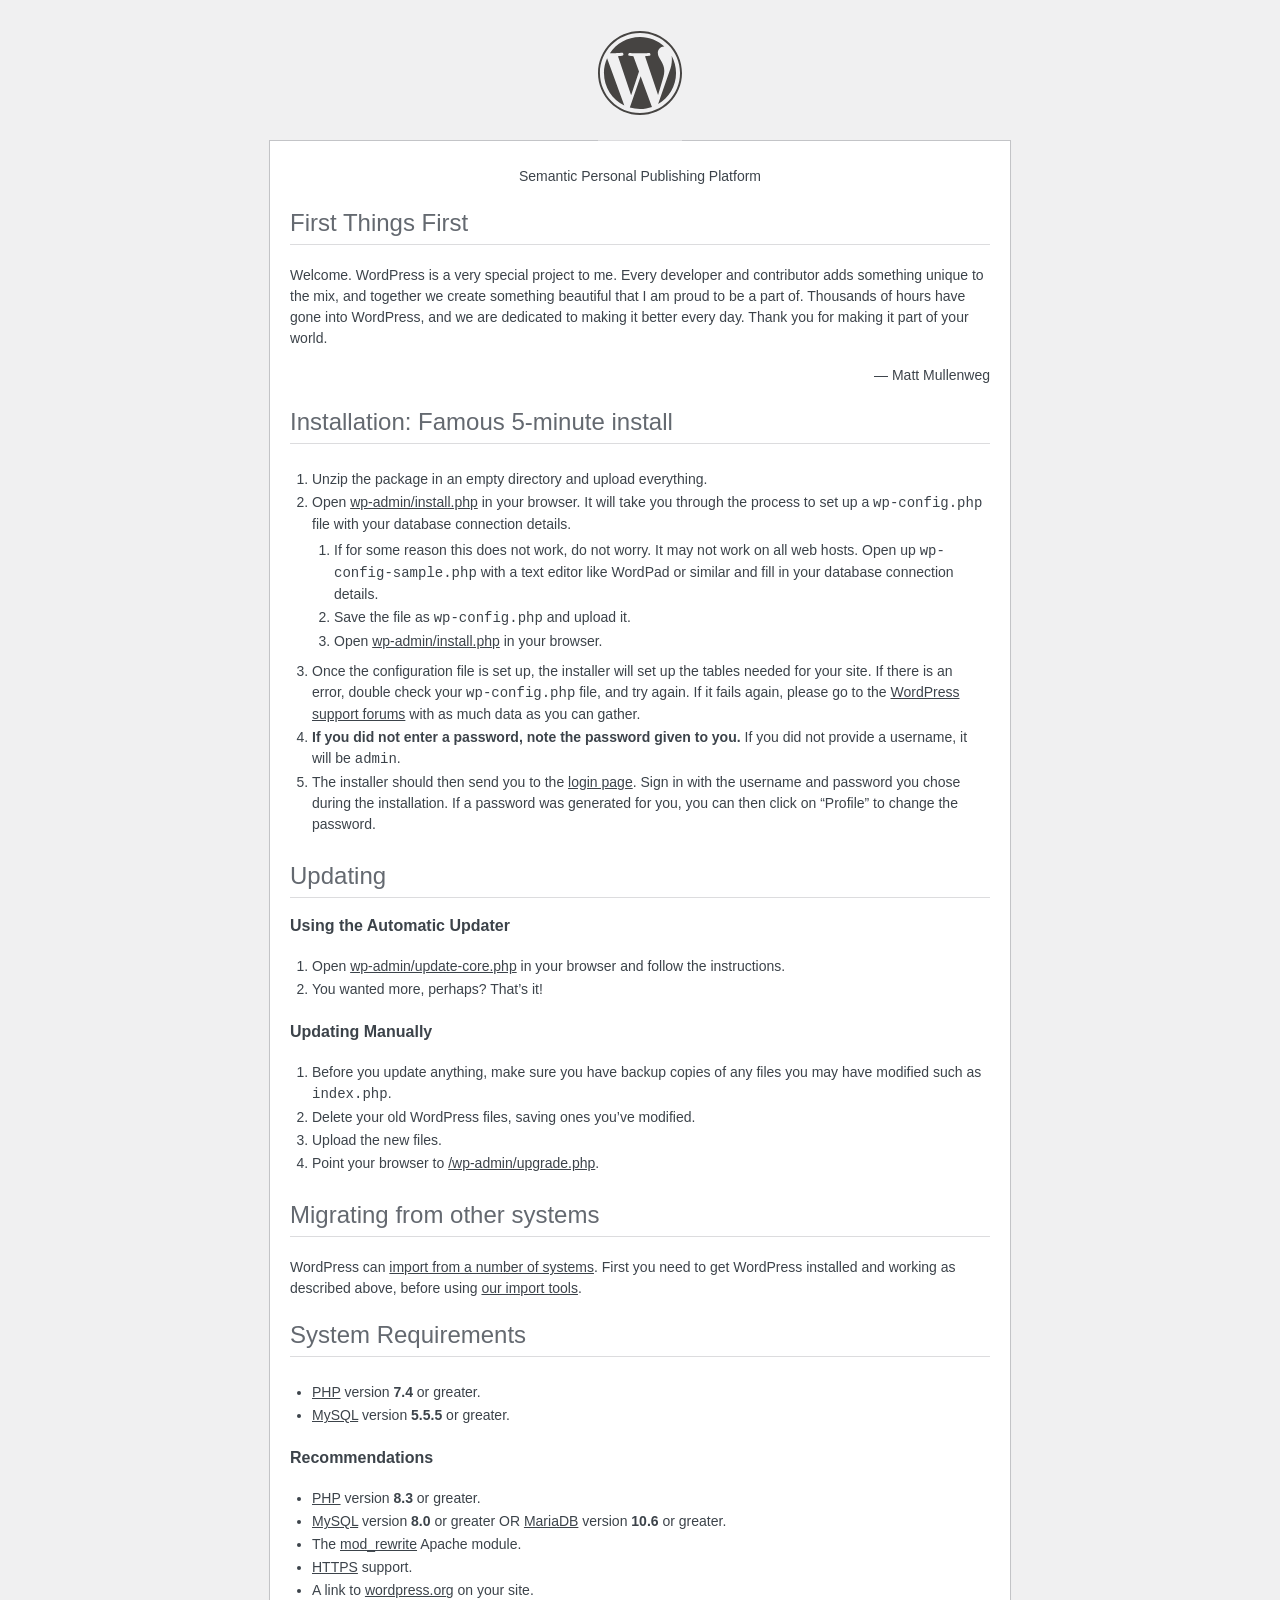
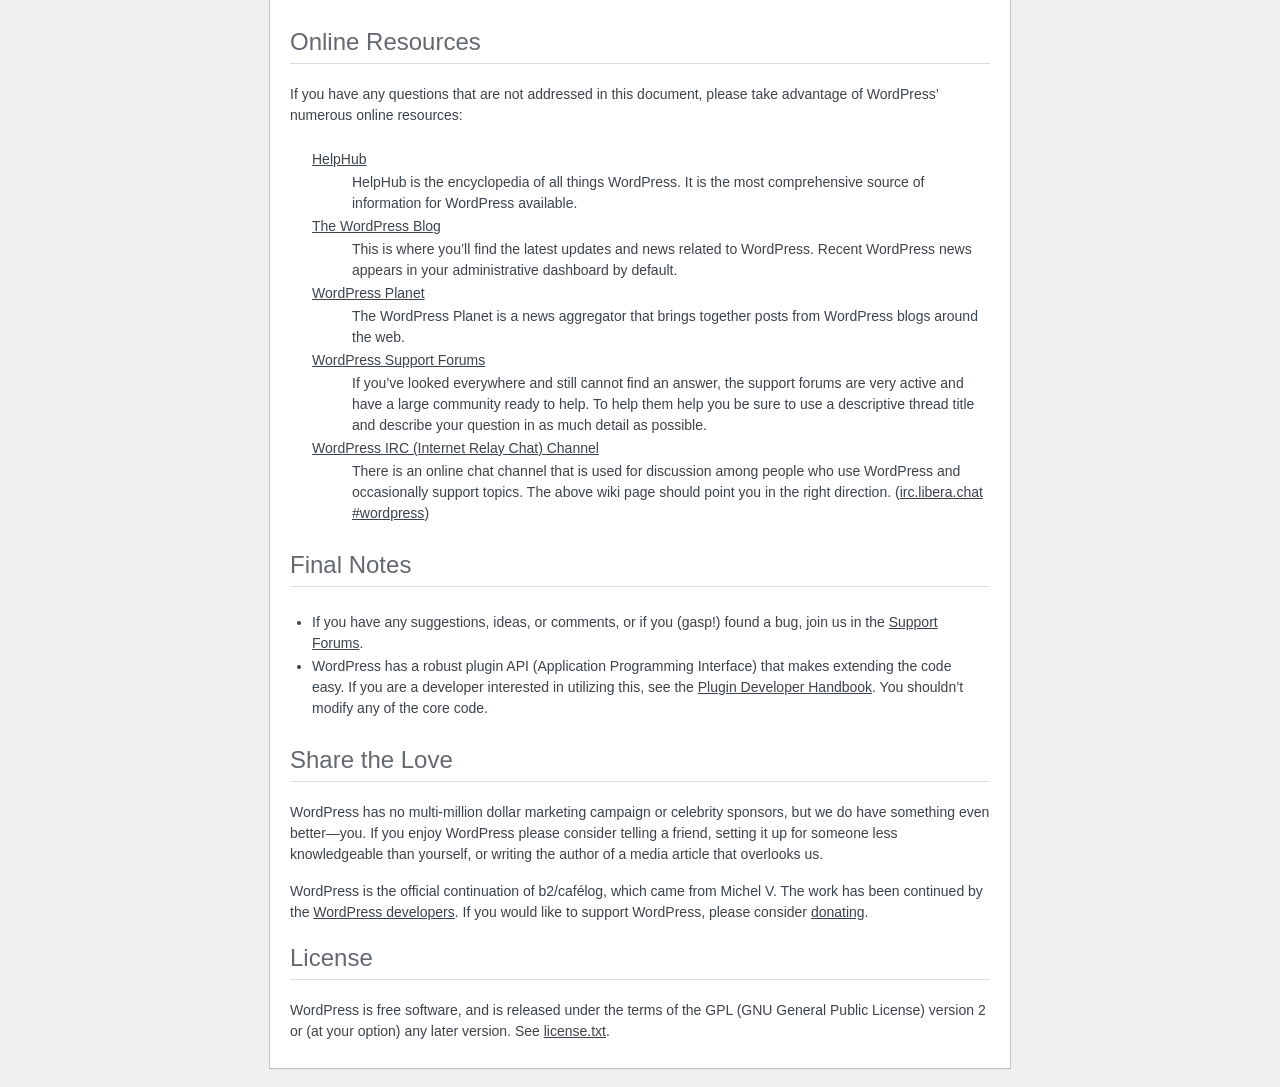
<file: readme.html>
<!DOCTYPE html>
<html lang="en">
<head>
	<meta name="viewport" content="width=device-width" />
	<meta http-equiv="Content-Type" content="text/html; charset=utf-8" />
	<meta name="robots" content="noindex,nofollow" />
	<title>WordPress &#8250; ReadMe</title>
	<link rel="stylesheet" href="wp-admin/css/install.css?ver=20100228" />
</head>
<body>
<h1 id="logo">
	<a href="https://wordpress.org/"><img alt="WordPress" src="wp-admin/images/wordpress-logo.png" /></a>
</h1>
<p style="text-align: center">Semantic Personal Publishing Platform</p>

<h2>First Things First</h2>
<p>Welcome. WordPress is a very special project to me. Every developer and contributor adds something unique to the mix, and together we create something beautiful that I am proud to be a part of. Thousands of hours have gone into WordPress, and we are dedicated to making it better every day. Thank you for making it part of your world.</p>
<p style="text-align: right">&#8212; Matt Mullenweg</p>

<h2>Installation: Famous 5-minute install</h2>
<ol>
	<li>Unzip the package in an empty directory and upload everything.</li>
	<li>Open <span class="file"><a href="wp-admin/install.php">wp-admin/install.php</a></span> in your browser. It will take you through the process to set up a <code>wp-config.php</code> file with your database connection details.
		<ol>
			<li>If for some reason this does not work, do not worry. It may not work on all web hosts. Open up <code>wp-config-sample.php</code> with a text editor like WordPad or similar and fill in your database connection details.</li>
			<li>Save the file as <code>wp-config.php</code> and upload it.</li>
			<li>Open <span class="file"><a href="wp-admin/install.php">wp-admin/install.php</a></span> in your browser.</li>
		</ol>
	</li>
	<li>Once the configuration file is set up, the installer will set up the tables needed for your site. If there is an error, double check your <code>wp-config.php</code> file, and try again. If it fails again, please go to the <a href="https://wordpress.org/support/forums/">WordPress support forums</a> with as much data as you can gather.</li>
	<li><strong>If you did not enter a password, note the password given to you.</strong> If you did not provide a username, it will be <code>admin</code>.</li>
	<li>The installer should then send you to the <a href="wp-login.php">login page</a>. Sign in with the username and password you chose during the installation. If a password was generated for you, you can then click on &#8220;Profile&#8221; to change the password.</li>
</ol>

<h2>Updating</h2>
<h3>Using the Automatic Updater</h3>
<ol>
	<li>Open <span class="file"><a href="wp-admin/update-core.php">wp-admin/update-core.php</a></span> in your browser and follow the instructions.</li>
	<li>You wanted more, perhaps? That&#8217;s it!</li>
</ol>

<h3>Updating Manually</h3>
<ol>
	<li>Before you update anything, make sure you have backup copies of any files you may have modified such as <code>index.php</code>.</li>
	<li>Delete your old WordPress files, saving ones you&#8217;ve modified.</li>
	<li>Upload the new files.</li>
	<li>Point your browser to <span class="file"><a href="wp-admin/upgrade.php">/wp-admin/upgrade.php</a>.</span></li>
</ol>

<h2>Migrating from other systems</h2>
<p>WordPress can <a href="https://developer.wordpress.org/advanced-administration/wordpress/import/">import from a number of systems</a>. First you need to get WordPress installed and working as described above, before using <a href="wp-admin/import.php">our import tools</a>.</p>

<h2>System Requirements</h2>
<ul>
	<li><a href="https://www.php.net/">PHP</a> version <strong>7.4</strong> or greater.</li>
	<li><a href="https://www.mysql.com/">MySQL</a> version <strong>5.5.5</strong> or greater.</li>
</ul>

<h3>Recommendations</h3>
<ul>
	<li><a href="https://www.php.net/">PHP</a> version <strong>8.3</strong> or greater.</li>
	<li><a href="https://www.mysql.com/">MySQL</a> version <strong>8.0</strong> or greater OR <a href="https://mariadb.org/">MariaDB</a> version <strong>10.6</strong> or greater.</li>
	<li>The <a href="https://httpd.apache.org/docs/2.2/mod/mod_rewrite.html">mod_rewrite</a> Apache module.</li>
	<li><a href="https://wordpress.org/news/2016/12/moving-toward-ssl/">HTTPS</a> support.</li>
	<li>A link to <a href="https://wordpress.org/">wordpress.org</a> on your site.</li>
</ul>

<h2>Online Resources</h2>
<p>If you have any questions that are not addressed in this document, please take advantage of WordPress&#8217; numerous online resources:</p>
<dl>
	<dt><a href="https://wordpress.org/documentation/">HelpHub</a></dt>
		<dd>HelpHub is the encyclopedia of all things WordPress. It is the most comprehensive source of information for WordPress available.</dd>
	<dt><a href="https://wordpress.org/news/">The WordPress Blog</a></dt>
		<dd>This is where you&#8217;ll find the latest updates and news related to WordPress. Recent WordPress news appears in your administrative dashboard by default.</dd>
	<dt><a href="https://planet.wordpress.org/">WordPress Planet</a></dt>
		<dd>The WordPress Planet is a news aggregator that brings together posts from WordPress blogs around the web.</dd>
	<dt><a href="https://wordpress.org/support/forums/">WordPress Support Forums</a></dt>
		<dd>If you&#8217;ve looked everywhere and still cannot find an answer, the support forums are very active and have a large community ready to help. To help them help you be sure to use a descriptive thread title and describe your question in as much detail as possible.</dd>
	<dt><a href="https://make.wordpress.org/support/handbook/appendix/other-support-locations/introduction-to-irc/">WordPress <abbr>IRC</abbr> (Internet Relay Chat) Channel</a></dt>
		<dd>There is an online chat channel that is used for discussion among people who use WordPress and occasionally support topics. The above wiki page should point you in the right direction. (<a href="https://web.libera.chat/#wordpress">irc.libera.chat #wordpress</a>)</dd>
</dl>

<h2>Final Notes</h2>
<ul>
	<li>If you have any suggestions, ideas, or comments, or if you (gasp!) found a bug, join us in the <a href="https://wordpress.org/support/forums/">Support Forums</a>.</li>
	<li>WordPress has a robust plugin <abbr>API</abbr> (Application Programming Interface) that makes extending the code easy. If you are a developer interested in utilizing this, see the <a href="https://developer.wordpress.org/plugins/">Plugin Developer Handbook</a>. You shouldn&#8217;t modify any of the core code.</li>
</ul>

<h2>Share the Love</h2>
<p>WordPress has no multi-million dollar marketing campaign or celebrity sponsors, but we do have something even better&#8212;you. If you enjoy WordPress please consider telling a friend, setting it up for someone less knowledgeable than yourself, or writing the author of a media article that overlooks us.</p>

<p>WordPress is the official continuation of b2/caf&#233;log, which came from Michel V. The work has been continued by the <a href="https://wordpress.org/about/">WordPress developers</a>. If you would like to support WordPress, please consider <a href="https://wordpress.org/donate/">donating</a>.</p>

<h2>License</h2>
<p>WordPress is free software, and is released under the terms of the <abbr>GPL</abbr> (GNU General Public License) version 2 or (at your option) any later version. See <a href="license.txt">license.txt</a>.</p>

</body>
</html>
</file>
<file: wp-admin/css/install.css>
html {
	background: #f0f0f1;
	margin: 0 20px;
}

body {
	background: #fff;
	border: 1px solid #c3c4c7;
	color: #3c434a;
	font-family: -apple-system, BlinkMacSystemFont, "Segoe UI", Roboto, Oxygen-Sans, Ubuntu, Cantarell, "Helvetica Neue", sans-serif;
	margin: 140px auto 25px;
	padding: 20px 20px 10px;
	max-width: 700px;
	-webkit-font-smoothing: subpixel-antialiased;
	box-shadow: 0 1px 1px rgba(0, 0, 0, 0.04);
}

a {
	color: var(--wp-admin-theme-color);
}

a:hover,
a:active {
	color: var(--wp-admin-theme-color-darker-20);
}

a:focus {
	color: var(--wp-admin-theme-color-darker-20);
	border-radius: 2px;
	box-shadow: 0 0 0 var(--wp-admin-border-width-focus, 1.5px) var(--wp-admin-theme-color, #3858e9);
	/* Only visible in Windows High Contrast mode */
	outline: 2px solid transparent;
}

h1, h2 {
	border-bottom: 1px solid #dcdcde;
	clear: both;
	color: #646970;
	font-size: 24px;
	padding: 0 0 7px;
	font-weight: 400;
}

h3 {
	font-size: 16px;
}

p, li, dd, dt {
	padding-bottom: 2px;
	font-size: 14px;
	line-height: 1.5;
}

code, .code {
	font-family: Consolas, Monaco, monospace;
}

ul, ol, dl {
	padding: 5px 5px 5px 22px;
}

a img {
	border: 0
}
abbr {
	border: 0;
	font-variant: normal;
}

fieldset {
	border: 0;
	padding: 0;
	margin: 0;
}

#logo {
	margin: -130px auto 25px;
	padding: 0 0 25px;
	width: 84px;
	height: 84px;
	overflow: hidden;
	background-image: url(../images/w-logo-gray.png?ver=20260303);
	background-image: none, url(../images/wordpress-logo-gray.svg?ver=20260303);
	background-size: 84px;
	background-position: center top;
	background-repeat: no-repeat;
	color: #3c434a; /* same as login.css */
	font-size: 20px;
	font-weight: 400;
	line-height: 1.3em;
	text-decoration: none;
	text-align: center;
	text-indent: -9999px;
	outline: none;
}

.step {
	margin: 20px 0 15px;
}
.step, th {
	text-align: left;
	padding: 0;
}
.language-chooser.wp-core-ui .step .button.button-large {
	font-size: 14px;
}
textarea {
	border: 1px solid #dcdcde;
	font-family: -apple-system, BlinkMacSystemFont, "Segoe UI", Roboto, Oxygen-Sans, Ubuntu, Cantarell, "Helvetica Neue", sans-serif;
	width: 100%;
	box-sizing: border-box;
}

.form-table {
	border-collapse: collapse;
	margin-top: 1em;
	width: 100%;
}

.form-table td {
	margin-bottom: 9px;
	padding: 10px 20px 10px 0;
	font-size: 14px;
	vertical-align: top
}

.form-table th {
	font-size: 14px;
	text-align: left;
	padding: 10px 20px 10px 0;
	width: 115px;
	vertical-align: top;
}

.form-table code {
	line-height: 1.28571428;
	font-size: 14px;
}

.form-table p {
	margin: 4px 0 0;
	font-size: 11px;
}

.form-table .setup-description {
	margin: 4px 0 0;
	line-height: 1.6;
}

.form-table input {
	line-height: 1.33333333;
	font-size: 15px;
	padding: 3px 5px;
}

.wp-pwd {
	margin-top: 0;
}

.form-table .wp-pwd {
	display: flex;
	column-gap: 4px;
}

.form-table .password-input-wrapper {
	width: 100%;
}

input,
submit {
	font-family: -apple-system, BlinkMacSystemFont, "Segoe UI", Roboto, Oxygen-Sans, Ubuntu, Cantarell, "Helvetica Neue", sans-serif;
}

.form-table input[type=text],
.form-table input[type=email],
.form-table input[type=url],
.form-table input[type=password],
#pass-strength-result {
	width: 100%;
}

.form-table th p {
	font-weight: 400;
}

.form-table.install-success th,
.form-table.install-success td {
	vertical-align: middle;
	padding: 16px 20px 16px 0;
}

.form-table.install-success td p {
	margin: 0;
	font-size: 14px;
}

.form-table.install-success td code {
	margin: 0;
	font-size: 18px;
}

#error-page {
	margin-top: 50px;
}

#error-page p {
	font-size: 14px;
	line-height: 1.28571428;
	margin: 25px 0 20px;
}

#error-page code, .code {
	font-family: Consolas, Monaco, monospace;
}

.message {
	border-left: 4px solid #d63638;
	padding: .7em .6em;
	background-color: #fcf0f1;
}

/* rtl:ignore */
#dbname,
#uname,
#pwd,
#dbhost,
#prefix,
#user_login,
#admin_email,
#pass1,
#pass2 {
	direction: ltr;
}


/* localization */
body.rtl,
.rtl textarea,
.rtl input,
.rtl submit {
	font-family: Tahoma, sans-serif;
}

:lang(he-il) body.rtl,
:lang(he-il) .rtl textarea,
:lang(he-il) .rtl input,
:lang(he-il) .rtl submit {
	font-family: Arial, sans-serif;
}

@media only screen and (max-width: 799px) {
	body {
		margin-top: 115px;
	}
	#logo a {
		margin: -125px auto 30px;
	}
}

@media screen and (max-width: 782px) {

	.form-table {
		margin-top: 0;
	}

	.form-table th,
	.form-table td {
		display: block;
		width: auto;
		vertical-align: middle;
	}

	.form-table th {
		padding: 20px 0 0;
	}

	.form-table td {
		padding: 5px 0;
		border: 0;
		margin: 0;
	}

	textarea,
	input {
		font-size: 16px;
	}

	.form-table td input[type="text"],
	.form-table td input[type="email"],
	.form-table td input[type="url"],
	.form-table td input[type="password"],
	.form-table td select,
	.form-table td textarea,
	.form-table span.description {
		width: 100%;
		font-size: 16px;
		line-height: 1.5;
		padding: 7px 10px;
		display: block;
		max-width: none;
		box-sizing: border-box;
	}

	#pwd {
		padding-right: 2.5rem;
	}

	.wp-pwd #pass1 {
		padding-right: 50px;
	}

	.wp-pwd .button.wp-hide-pw {
		right: 0;
	}

	#pass-strength-result {
		width: 100%;
	}
}

body.language-chooser {
	max-width: 300px;
}

.language-chooser select {
	padding: 8px;
	width: 100%;
	display: block;
	border: 1px solid #dcdcde;
	background: #fff;
	color: #2c3338;
	font-size: 16px;
	font-family: Arial, sans-serif;
	font-weight: 400;
}

.language-chooser select:focus {
	color: #2c3338;
}

.language-chooser select option:hover,
.language-chooser select option:focus {
	color: var(--wp-admin-theme-color-darker-20);
}

.language-chooser .step {
	text-align: right;
}

.screen-reader-input,
.screen-reader-text {
	border: 0;
	clip-path: inset(50%);
	height: 1px;
	margin: -1px;
	overflow: hidden;
	padding: 0;
	position: absolute;
	width: 1px;
	/* Many screen reader and browser combinations announce broken words as they would appear visually. */
	word-wrap: normal !important;
	word-break: normal !important;
}

.spinner {
	background: url(../images/spinner.gif) no-repeat;
	background-size: 20px 20px;
	visibility: hidden;
	opacity: 0.7;
	filter: alpha(opacity=70);
	width: 20px;
	height: 20px;
	margin: 2px 5px 0;
}

.step .spinner {
	display: inline-block;
	vertical-align: middle;
	margin-right: 15px;
}

.button.hide-if-no-js,
.hide-if-no-js {
	display: none;
}

/**
 * HiDPI Displays
 */
@media print,
  (min-resolution: 120dpi) {

	.spinner {
		background-image: url(../images/spinner-2x.gif);
	}

}
</file>
